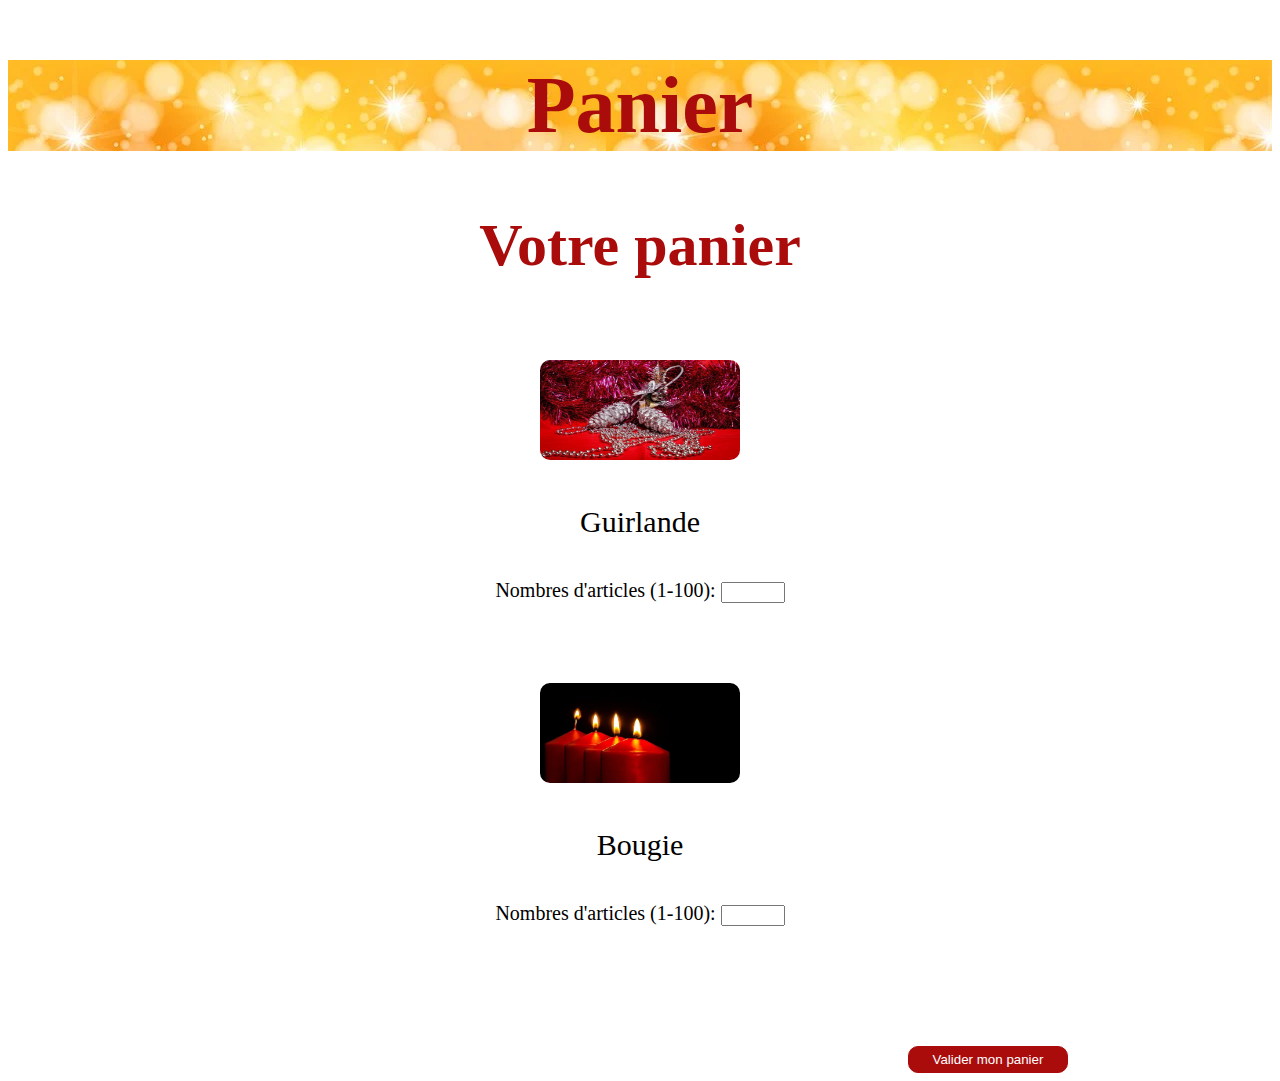
<file: panier.html>
<!DOCTYPE html>
<html lang="en">
<head>
    <meta charset="UTF-8">
    <meta name="viewport" content="width=device-width, initial-scale=1.0">
    <title>Panier</title>
</head>
 <!--styles-->
 <link rel="stylesheet" href="https://cdn.jsdelivr.net/npm/bootstrap@4.5.3/dist/css/bootstrap.min.css" integrity="sha384-TX8t27EcRE3e/ihU7zmQxVncDAy5uIKz4rEkgIXeMed4M0jlfIDPvg6uqKI2xXr2" crossorigin="anonymous">
    
 <link rel="stylesheet" href="./ressource/css/style.css">
<body>
  <div class="l-container fond">
    <div class="row">
        <div class="col-md-12">
                <h1>Panier</h1>
        </div>
    </div>
  </div>
  <div class="container">
    <div class="row">
      <div class="col-md-12">
        <h2>Votre panier</h2>
      </div>
    <div class="panier">
      <div class="row">
        <div class="col-md-4">
          <img src="./ressource/image/vente guirlande.jpg" alt="vente">
        </div>
        <div class="col-md-4">
          <p>Guirlande<p>
        </div>
        <div class="col-md-4">
          <label for="tentacles">Nombres d'articles (1-100):</label>

          <input type="number" id="tentacles" name="tentacles"
        min="1" max="100">
        </div>
      </div>
    </div>
    <div class="panier">
      <div class="row">
        <div class="col-md-4">
          <img src="./ressource/image/vente bougie.webp" alt="vente">
        </div>
        <div class="col-md-4">
          <p>Bougie<p>
        </div>
        <div class="col-md-4">
          <label for="tentacles">Nombres d'articles (1-100):</label>
          <input type="number" id="tentacles" name="tentacles"
        min="1" max="100">
        </div>
      </div>
    </div>
    <div class="row">
      <div class="col-md-12">
        <a href="./panier.html" target="_blank"><button type="button" class="btn-check">Valider mon panier</button></a>
      </div>
    </div>
  </div>
    
</body>
</html>
</file>
<file: ressource/css/style.css>
/*DOCUMENT INFORMATION
- Document : La fabrique du Père Noël
- Version : 1.0.0
- Author Karl
*/

/*COLORS
- Defaut body text black
- h1 : rgb(170, 12, 12)
- h2 : 'Lobster', cursive;
- h3 
*/

/*FONTS

*/

/*CSS DIRECTORY

1=GLOBAL
2=HEADER
3=PRESENTATION
4=ADMIN
*/

/*GLOBAL
===============================================*/

h1{
    font-family: 'Mountains of Christmas', cursive;
    font-size: 80px;
    color: rgb(170, 12, 12);
    text-align: center;
    margin-bottom: 60px;
    margin-top: 60px;
}
h1 span:after{
    display : block;
    height: 2px;
    background-color : rgb(170, 12, 12);
    width: 1000px;
    content: " ";
    margin: 0 auto;
    margin-top: 10px;
    background: linear-gradient(#fff, rgb(170, 12, 12), #fff);
}  
h2{
    font-family: 'Lobster', cursive;
    color: rgb(170, 12, 12);
    text-align: center;
    margin-top: 60px;
    font-size: 60px;
}
h3{
    font-family: 'Lobster', cursive;
    color: rgb(170, 12, 12);
    text-align: center;
}

p{
    color: black;
    font-family: 'Lobster', cursive;
}
.gif-title{
    margin-left: 700px;
}


/*HEADER
===============================================*/
header{
    background-image: url(../image/christmas-1869902__340.webp);
    background-size: cover;
    background-position: center;
    height: 100vh;
}
.title{
    margin-left: 800px;
    color: #fff;
    font-size: 200px;
}
.presentation{
    margin-top: 50px;
}


/*PRESENTATION
=======================================================*/

.image input{
    display: block;
    width: 400px;
    -webkit-transform: rotate(10deg) scale(1.25);
	transform: rotate(10deg) scale(1.25);
	-webkit-transition: .3s ease-in-out;
    transition: .3s ease-in-out;
    margin-top: 80px;
}
.image input:hover{
    -webkit-transform: rotate(0) scale(1);
	transform: rotate(0) scale(1); 
}
.btn{
    display: block;
    margin-top: 180px;
    color: rgb(170, 12, 12);
    font-family: 'Lobster', cursive;
    font-size: 60px;
}

/*ADMIN
=======================================================*/
.ajout{
    margin-top: 100px;
}

.btn-admin{
    margin-left: 460px;
    color: #fff;
    background-color: rgb(170, 12, 12);
    padding: 10px;
    border-radius: 10px;
    border: 1px solid rgb(170, 12, 12);
}
.btn-admin:hover{
    color: rgb(170, 12, 12);
    background-color: rgb(218, 151, 151);
}
table{
    margin-left: 120px;
    text-align: center;
    font-family: 'Lobster', cursive;
    font-size: 20px;
}
tr{
    background-color: rgb(228, 224, 224);
}
td{
    padding: 10px 20px 10px 20px;
}
.red{
    background-color: rgb(218, 151, 151);
}
i{
    padding-left: 10px;
    color: black;
}
.fa-plus{
    color: #fff;
}
.pagination{
    margin: 20px 0 0 180px;
    text-decoration: none;
    color: black;

}
/*MODAL==========================*/
.btn-primary{
    color: black;
    font-size: 20px;
    font-family: 'Lucida Sans', 'Lucida Sans Regular', 'Lucida Grande', 'Lucida Sans Unicode', Geneva, Verdana, sans-serif;
    background-color: #fff;
    border: 1px solid black;
    
}
.btn-primary:hover{
    background-color: rgb(170, 12, 12);
}
.btn-secondary{
    color: black;
    font-size: 20px;
    font-family: 'Lucida Sans', 'Lucida Sans Regular', 'Lucida Grande', 'Lucida Sans Unicode', Geneva, Verdana, sans-serif;
    background-color: #fff;
    border: 1px solid black;
}
/*HISTOIRE ET CONTES DE NOËL========================================================================*/
.image-story input{
    width: 500px;
    height: 300px;
    margin-top: 30px;
}
.image-story :hover{
    opacity: 0.4;
    transition: 1s;
}
.story{
    margin-top: 100px;
}

.fond{
    background-image: url(/ressource/image/background-3017167__340.webp);
}

/*BOUTIQUE===========================================*/
.image-size{
    width: 300px;
    height: 150px;
    margin-top: 130px;
    border-radius: 10px;
}
.boutique{
    text-align: center;
    margin-top: 70px;
}
.btn-buy{
    margin: 180px 0 0 180px;
    width: 160px;
    color: #fff;
    text-align: center;
    background-color: rgb(170, 12, 12);
    padding: 5px;
    border-radius: 10px;
    border: 1px solid rgb(170, 12, 12);
}
.btn-buy:hover{
    color: rgb(170, 12, 12);
    background-color: rgb(218, 151, 151);
    text-decoration: none;
}
.fa-shopping-cart{
    color: #fff;
    margin-right: 5px;
}
.gif-size{
    width: 400px;
}

/*PANIER========================================*/
.panier{
    text-align: center;
    margin-top: 80px;
    font-size: 20px;

}
.panier img{
    width: 200px;
    height: 100px;
    border-radius: 10px;
}
.panier p{
    font-size: 30px;
    margin-top: 40px;
}
.btn-check{
    margin: 120px 0 0 900px;
    width: 160px;
    color: #fff;
    text-align: center;
    background-color: rgb(170, 12, 12);
    padding: 5px;
    border-radius: 10px;
    border: 1px solid rgb(170, 12, 12);
}
.btn-check:hover{
    color: rgb(170, 12, 12);
    background-color: rgb(218, 151, 151);
    text-decoration: none;
}

/* @media==================================*/

@media (max-width: 770px){
    .image input{
        width: 200px;
    }
    .btn{
        font-size: 30px;
    }
}
</file>
